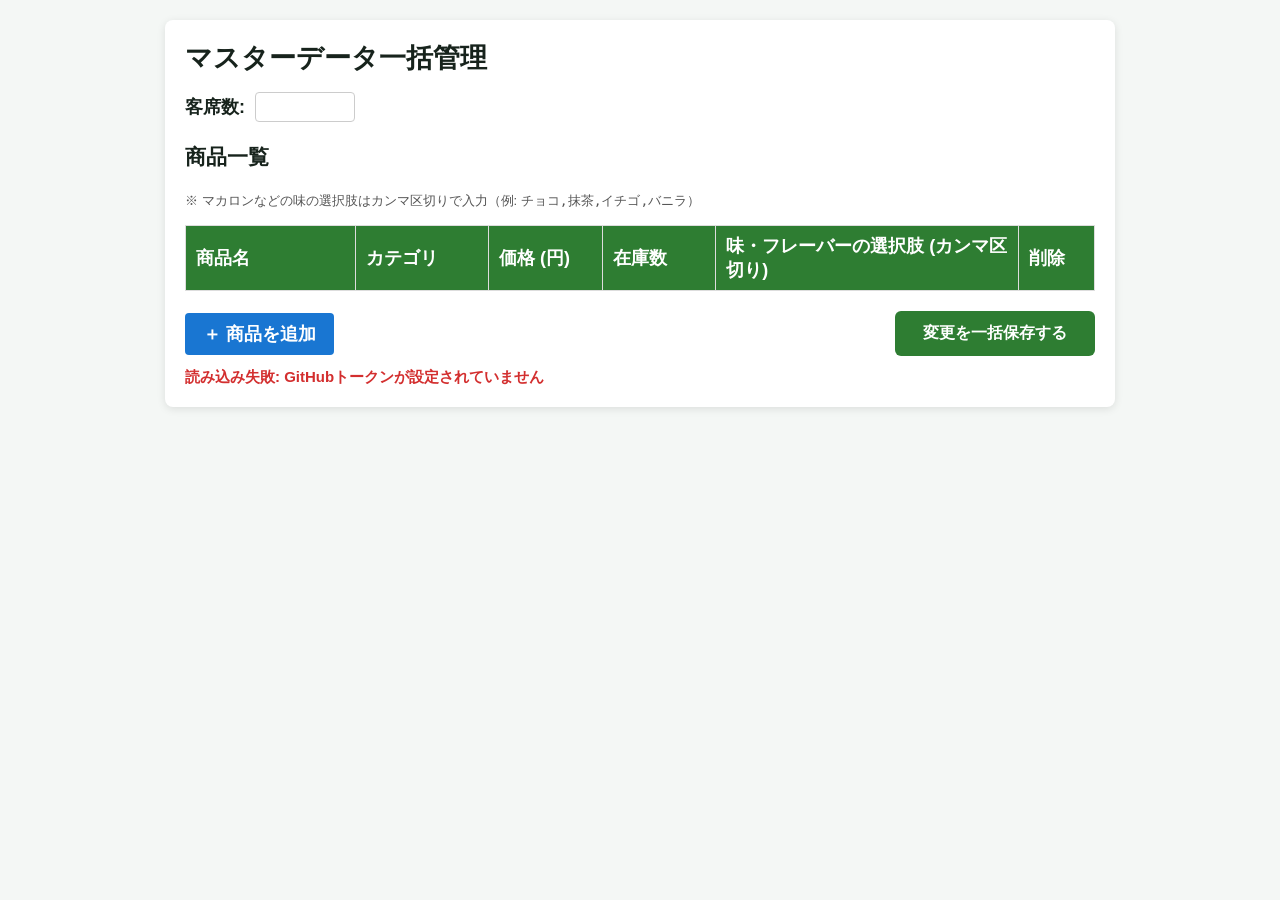
<file: admin.html>
﻿<!DOCTYPE html>
<html lang="ja">
<head>
  <meta charset="UTF-8">
  <meta name="viewport" content="width=device-width, initial-scale=1.0">
  <title>管理画面 - 文化祭POS</title>
  <link rel="stylesheet" href="css/style.css">
  <style>
    .admin-container { max-width: 950px; margin: 20px auto; padding: 20px; background: #fff; border-radius: 8px; box-shadow: 0 2px 8px rgba(0,0,0,0.1); font-family: sans-serif; }
    .table-responsive { overflow-x: auto; margin-top: 15px; }
    table { width: 100%; border-collapse: collapse; min-width: 650px; }
    th, td { border: 1px solid #ddd; padding: 8px 10px; text-align: left; }
    th { background-color: #2E7D32; color: white; }
    input[type="text"], input[type="number"], select { width: 100%; padding: 6px; box-sizing: border-box; border: 1px solid #ccc; border-radius: 4px; font-size: 14px; }
    .btn-bar { margin-top: 20px; display: flex; justify-content: space-between; align-items: center; }
    .btn-save-all { background: #2E7D32; color: white; border: none; padding: 12px 28px; font-size: 16px; border-radius: 6px; cursor: pointer; font-weight: bold; }
    .btn-save-all:hover { background: #1B5E20; }
    .btn-add-row { background: #1976D2; color: white; border: none; padding: 9px 18px; border-radius: 4px; cursor: pointer; font-weight: bold; }
    .btn-delete { background: #D32F2F; color: white; border: none; padding: 6px 12px; border-radius: 4px; cursor: pointer; }
    .status-msg { margin-top: 12px; font-weight: bold; font-size: 15px; }
  </style>
</head>
<body>
  <div class="admin-container">
    <h2>マスターデータ一括管理</h2>
    
    <div style="margin-bottom: 20px; display: flex; align-items: center; gap: 10px;">
      <label><strong>客席数: </strong></label>
      <input type="number" id="seatCountInput" style="width: 100px;" min="1" max="100">
    </div>

    <h3>商品一覧</h3>
    <p style="font-size: 13px; color: #555;">
      ※ マカロンなどの味の選択肢はカンマ区切りで入力（例: <code>チョコ,抹茶,イチゴ,バニラ</code>）
    </p>

    <div class="table-responsive">
      <table id="productTable">
        <thead>
          <tr>
            <th style="width: 18%;">商品名</th>
            <th style="width: 14%;">カテゴリ</th>
            <th style="width: 12%;">価格 (円)</th>
            <th style="width: 12%;">在庫数</th>
            <th style="width: 32%;">味・フレーバーの選択肢 (カンマ区切り)</th>
            <th style="width: 8%;">削除</th>
          </tr>
        </thead>
        <tbody id="productBody"></tbody>
      </table>
    </div>

    <div class="btn-bar">
      <button class="btn-add-row" onclick="addNewProductRow()">＋ 商品を追加</button>
      <button class="btn-save-all" onclick="saveAllChanges()">変更を一括保存する</button>
    </div>
    <div id="statusMsg" class="status-msg"></div>
  </div>

  <script src="js/api.js"></script>
  <script>
    let currentDb = null;

    async function loadData() {
      const status = document.getElementById('statusMsg');
      status.style.color = '#333';
      status.innerText = 'データ読み込み中...';
      try {
        currentDb = await fetchDb();
        document.getElementById('seatCountInput').value = (currentDb.seats || []).length;
        renderProducts(currentDb.products || []);
        status.innerText = '';
      } catch (e) {
        status.style.color = '#D32F2F';
        status.innerText = '読み込み失敗: ' + e.message;
      }
    }

    function renderProducts(products) {
      const tbody = document.getElementById('productBody');
      tbody.innerHTML = '';
      products.forEach((p, idx) => {
        const flavors = Array.isArray(p.flavors) ? p.flavors.join(',') : (p.flavors || '');
        const tr = document.createElement('tr');
        tr.dataset.id = p.id || ('p_' + idx);
        tr.innerHTML = `
          <td><input type="text" class="p-name" value="${p.name || ''}"></td>
          <td>
            <select class="p-category">
              <option value="食べ物" ${p.category === '食べ物' ? 'selected' : ''}>食べ物</option>
              <option value="飲み物" ${p.category === '飲み物' ? 'selected' : ''}>飲み物</option>
              <option value="デザート" ${p.category === 'デザート' ? 'selected' : ''}>デザート</option>
            </select>
          </td>
          <td><input type="number" class="p-price" value="${p.price || 0}"></td>
          <td><input type="number" class="p-stock" value="${p.stock || 0}"></td>
          <td><input type="text" class="p-flavors" placeholder="例: チョコ,抹茶,イチゴ" value="${flavors}"></td>
          <td><button class="btn-delete" onclick="this.closest('tr').remove()">削除</button></td>
        `;
        tbody.appendChild(tr);
      });
    }

    function addNewProductRow() {
      const tbody = document.getElementById('productBody');
      const tr = document.createElement('tr');
      tr.dataset.id = 'p_' + Date.now();
      tr.innerHTML = `
        <td><input type="text" class="p-name" placeholder="商品名"></td>
        <td>
          <select class="p-category">
            <option value="食べ物">食べ物</option>
            <option value="飲み物">飲み物</option>
            <option value="デザート">デザート</option>
          </select>
        </td>
        <td><input type="number" class="p-price" value="300"></td>
        <td><input type="number" class="p-stock" value="50"></td>
        <td><input type="text" class="p-flavors" placeholder="例: チョコ,抹茶,イチゴ"></td>
        <td><button class="btn-delete" onclick="this.closest('tr').remove()">削除</button></td>
      `;
      tbody.appendChild(tr);
    }

    async function saveAllChanges() {
      const status = document.getElementById('statusMsg');
      status.style.color = '#333';
      status.innerText = '一括保存中...';

      try {
        const rows = document.querySelectorAll('#productBody tr');
        const updatedProducts = [];

        rows.forEach(tr => {
          const name = tr.querySelector('.p-name').value.trim();
          if (!name) return;
          const category = tr.querySelector('.p-category').value;
          const price = Number(tr.querySelector('.p-price').value || 0);
          const stock = Number(tr.querySelector('.p-stock').value || 0);
          const flavorsRaw = tr.querySelector('.p-flavors').value.trim();
          const flavors = flavorsRaw ? flavorsRaw.split(',').map(s => s.trim()).filter(Boolean) : [];

          updatedProducts.push({
            id: tr.dataset.id,
            name,
            category,
            price,
            stock,
            flavors,
            active: true
          });
        });

        const newCount = Number(document.getElementById('seatCountInput').value || 0);
        let seats = currentDb.seats || [];
        if (newCount > seats.length) {
          for (let n = seats.length + 1; n <= newCount; n++) {
            seats.push({ number: n, status: '空席', orderNumber: null, orderedAt: null });
          }
        } else if (newCount < seats.length) {
          seats = seats.slice(0, newCount);
        }

        currentDb.products = updatedProducts;
        currentDb.seats = seats;

        await saveDb(currentDb, '一括マスターデータ更新 (admin)');
        status.style.color = '#2E7D32';
        status.innerText = '✅ すべての変更を一括保存しました！';
        setTimeout(() => { status.innerText = ''; }, 3500);
      } catch (e) {
        status.style.color = '#D32F2F';
        status.innerText = '❌ 保存エラー: ' + e.message;
      }
    }

    window.onload = loadData;
  </script>
</body>
</html>
</file>
<file: css/style.css>
:root{--bg:#f4f7f5;--card:#fff;--text:#17231c;--muted:#647069;--primary:#176b45;--danger:#b42318;--vacant:#2e9b59;--waiting:#ec8b20;--served:#2679c9;--shadow:0 5px 18px #173c2720;--radius:18px}*{box-sizing:border-box}body{margin:0;font-family:-apple-system,BlinkMacSystemFont,"Segoe UI","Noto Sans JP",sans-serif;background:var(--bg);color:var(--text);font-size:18px}button,input{font:inherit}button{cursor:pointer}.header{position:sticky;top:0;z-index:20;background:#fff;border-bottom:1px solid #dbe3de}.header-inner{max-width:1300px;margin:auto;padding:12px 18px;display:flex;gap:18px;align-items:center}.brand{font-weight:900;font-size:24px;color:var(--primary);text-decoration:none;white-space:nowrap}.nav{display:flex;gap:8px;overflow-x:auto}.nav a{padding:10px 14px;border-radius:12px;color:#35433b;text-decoration:none;font-weight:700;white-space:nowrap}.nav a.active{background:#dcefe5;color:var(--primary)}.operator{margin-left:auto;color:var(--muted);white-space:nowrap}.container{max-width:1300px;margin:auto;padding:26px 18px 60px}h1{font-size:clamp(28px,4vw,42px);margin:0 0 22px}h2{margin:0 0 16px}.grid{display:grid;grid-template-columns:repeat(auto-fit,minmax(230px,1fr));gap:18px}.card{background:var(--card);border-radius:var(--radius);box-shadow:var(--shadow);padding:22px}.home-card{text-decoration:none;color:inherit;min-height:170px;display:flex;flex-direction:column;justify-content:center}.home-card strong{font-size:27px}.home-card span{color:var(--muted);margin-top:8px}.btn{border:0;border-radius:14px;padding:15px 22px;min-height:54px;background:#e3e9e5;font-weight:800;color:var(--text)}.btn.primary{background:var(--primary);color:white}.btn.danger{background:var(--danger);color:white}.btn.blue{background:var(--served);color:white}.btn:disabled{opacity:.45;cursor:not-allowed}.field{display:grid;gap:7px;margin-bottom:16px}.field label{font-weight:800}.field input{width:100%;padding:14px;border:2px solid #ccd6d0;border-radius:12px;font-size:21px}.split{display:grid;grid-template-columns:minmax(0,1.5fr) minmax(320px,.8fr);gap:20px}.products{display:grid;grid-template-columns:repeat(auto-fill,minmax(180px,1fr));gap:12px}.product{border:3px solid transparent;text-align:left}.product strong{display:block;font-size:21px}.product small{color:var(--muted)}.product.in-cart{border-color:var(--primary)}.cart-row{display:grid;grid-template-columns:1fr auto;gap:10px;padding:14px 0;border-bottom:1px solid #ddd}.quantity{display:flex;align-items:center;gap:9px}.quantity button{width:44px;height:44px;border:0;border-radius:10px;font-size:25px}.money-panel{background:#132a1e;color:white;border-radius:18px;padding:20px;margin:16px 0}.money-line{display:flex;justify-content:space-between;align-items:center;margin:9px 0}.money-line strong{font-size:clamp(28px,4vw,44px)}.status{display:inline-block;padding:7px 13px;border-radius:999px;color:#fff;font-weight:900}.vacant{background:var(--vacant)}.waiting{background:var(--waiting)}.served{background:var(--served)}.seat-card{border:0;text-align:left;width:100%;color:white;min-height:180px}.seat-card strong{font-size:31px}.seat-card p{margin:8px 0}.order-card{border-left:9px solid var(--waiting)}.order-head{display:flex;justify-content:space-between;gap:10px;align-items:start}.order-number{font-size:32px;font-weight:900}.elapsed{font-size:21px;color:var(--danger);font-weight:900}.items{margin:14px 0;padding-left:23px}.items li{margin:7px 0}.table-wrap{overflow-x:auto}.table{width:100%;border-collapse:collapse}.table th,.table td{padding:12px;border-bottom:1px solid #d9e0dc;text-align:left}.table input{max-width:220px;padding:9px;border:1px solid #bbc8c0;border-radius:8px}.empty{text-align:center;padding:55px 20px;color:var(--muted)}.notice{padding:13px 16px;border-radius:12px;background:#fff2d9;margin-bottom:16px}.error{background:#fee4e2;color:#912018}.customer{min-height:calc(100vh - 85px);display:grid;place-items:center}.customer-box{width:min(900px,100%);text-align:center}.customer-box h1{font-size:clamp(38px,7vw,72px)}.customer-box .order-number{font-size:clamp(55px,12vw,130px);color:var(--primary)}dialog{border:0;border-radius:18px;padding:25px;width:min(520px,calc(100% - 30px));box-shadow:0 15px 50px #0005}dialog::backdrop{background:#0008}.actions{display:flex;gap:10px;flex-wrap:wrap}.loader{opacity:.55;pointer-events:none}.muted{color:var(--muted)}@media(max-width:800px){body{font-size:16px}.header-inner{display:block}.brand{display:none}.nav a{padding:10px}.operator{position:absolute;right:12px;top:70px;background:#fff;padding:4px}.container{padding-top:34px}.split{grid-template-columns:1fr}.products{grid-template-columns:repeat(2,1fr)}.card{padding:17px}.operator{display:none}}


/* 厨房チェックリスト（シンプル版） */
.kitchen-check-row {
  display: flex;
  align-items: center;
  gap: 12px;
  padding: 8px 4px;
  font-size: 1.1em;
  border-bottom: 1px solid #eee;
  cursor: pointer;
  user-select: none;
}
.kitchen-check-row input[type="checkbox"] {
  width: 24px;
  height: 24px;
  cursor: pointer;
}
</file>
